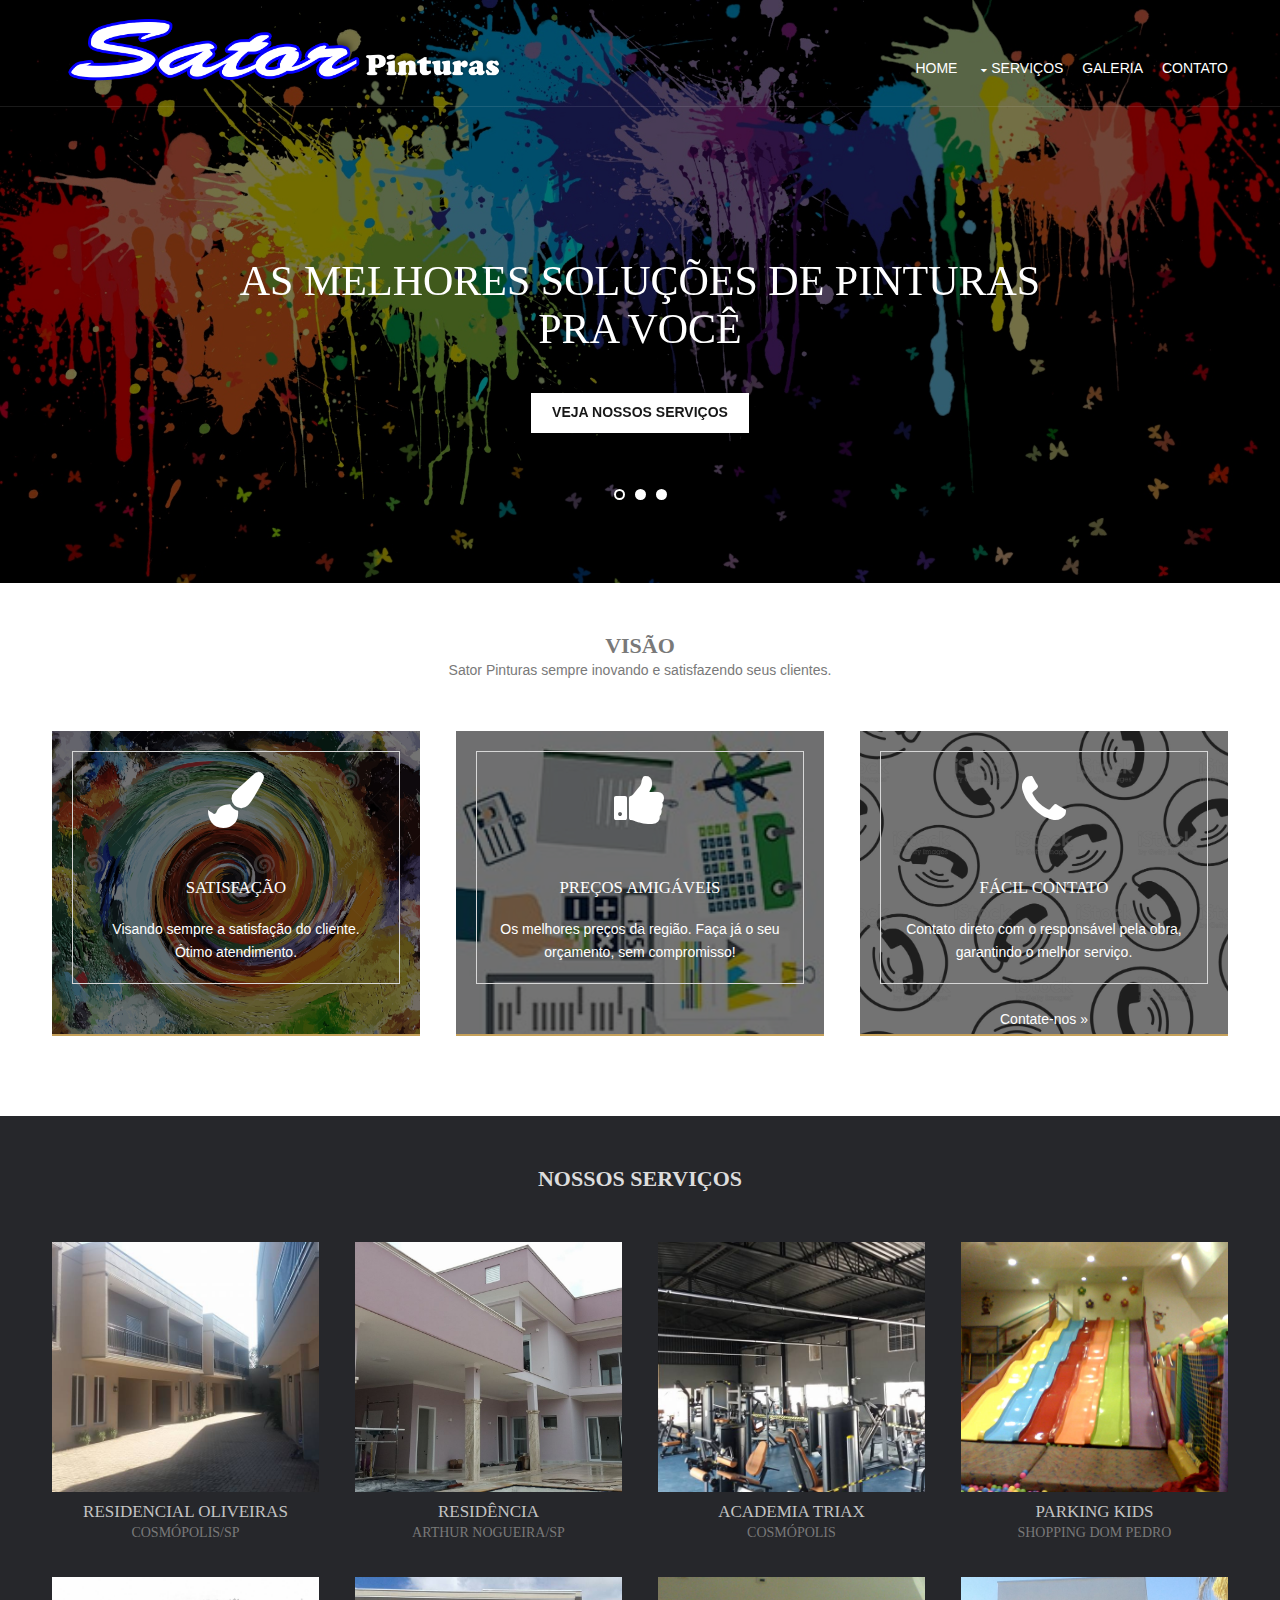
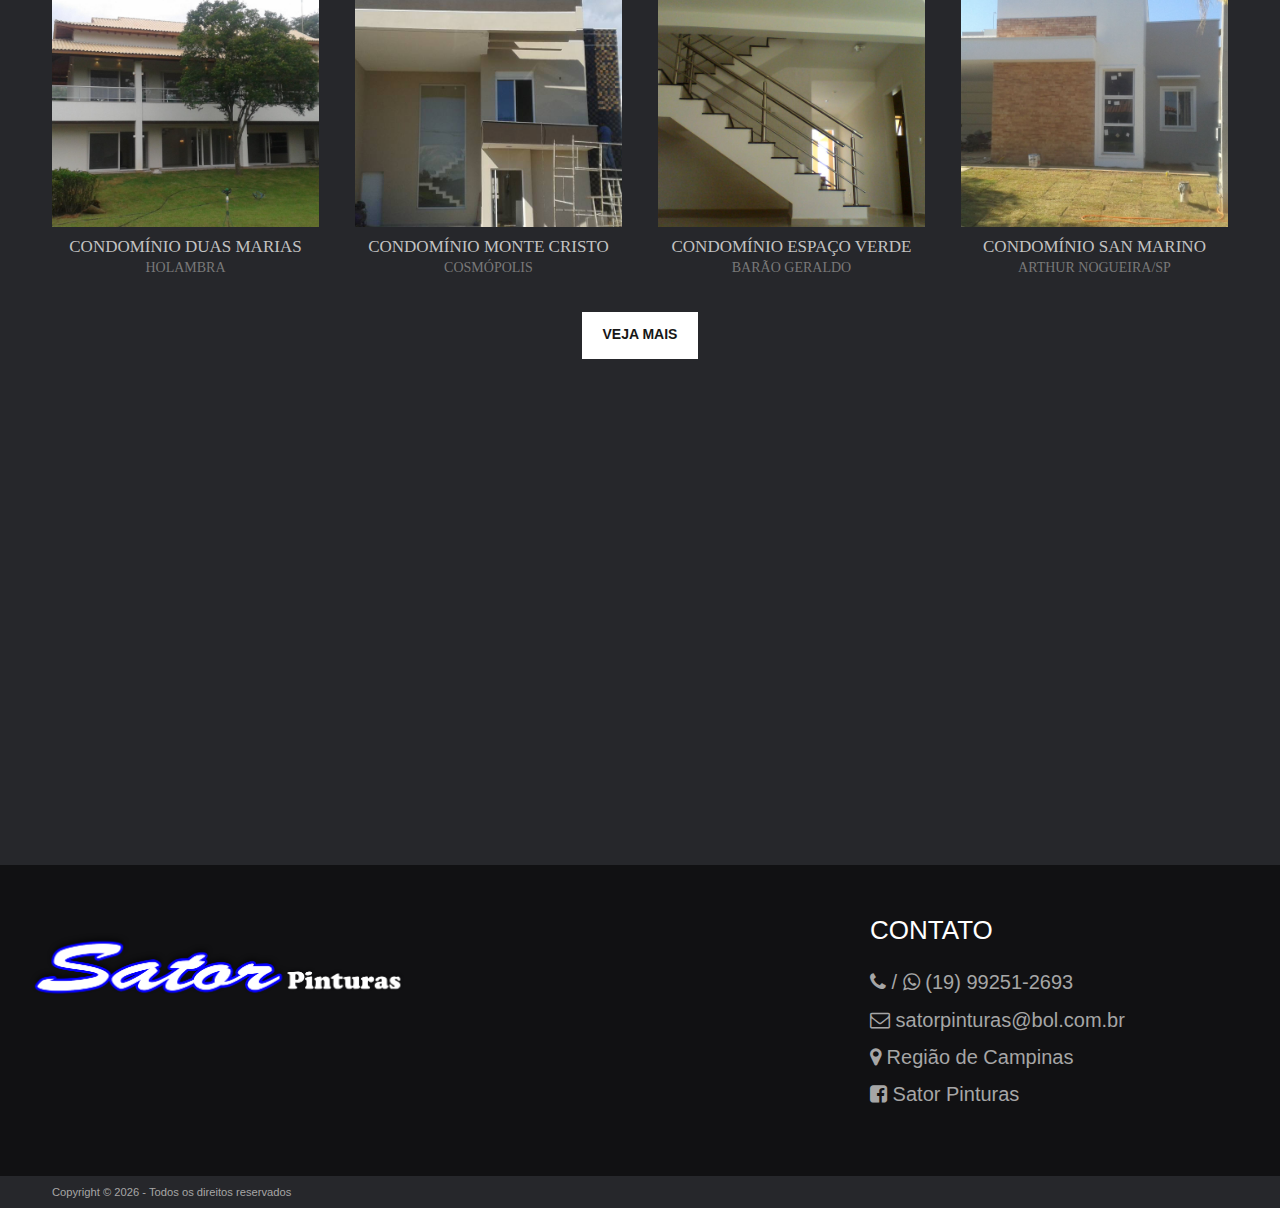
<file: Sator Pinturas/index.html>
<!DOCTYPE html>

<html>
  <head>
    <title>Sator Pinturas</title>
    <meta charset="utf-8">
    <meta name="viewport" content="width=device-width, initial-scale=1.0, maximum-scale=1.0, user-scalable=no">
    <link rel="shortcut icon" href="img/favicon.ico" type="image/x-icon"/>
    <link href="css/lib/layout.css" rel="stylesheet" type="text/css" media="all">
    <link href="css/lib/slick.css" rel="stylesheet" type="text/css"/>
    <link href="css/lib/slick-theme.css" rel="stylesheet" type="text/css"/>
    <link href="css/style.css" rel="stylesheet" type="text/css" media="all">
      <!-- Global site tag (gtag.js) - Google Analytics -->
      <script async src="https://www.googletagmanager.com/gtag/js?id=UA-119481081-1"></script>
      <script>
        window.dataLayer = window.dataLayer || [];
        function gtag(){dataLayer.push(arguments);}
        gtag('js', new Date());

        gtag('config', 'UA-119481081-1');
      </script>
  </head>
<body id="top">
<div class="bgded overlay" style="background-image:url('img/header-logo.jpg');"> 
  <div class="wrapper row1">
    <header id="header" class="hoc clear">
      <div style="width: 40%; float: left; margin: 0px;" id="logo" class="fl_left">
        <h1><a href="index.html"><img src="img/SatorLogoAzul.png"/></a></h1>
      </div>
      <nav id="mainav" class="fl_right">
        <ul class="clear">
          <li><a class="animated" href="index.html">Home</a></li>
          <li><a class="drop animated" href="#">Serviços</a>
            <ul class="animated">
              <li><a class="open-video-1 animated">Pinturas Mecanizadas</a></li>
              <li><a class="open-video-2 animated" >Lixamento isento de pó</a></li>
              <li><a class="animated" >Outros serviços...</a>
                <ul>
                  <li><a href="#">Massa Corrida</a></li>
                  <li><a href="#">Massa Acrílica</a></li>
                  <li><a href="#">Grafiato</a></li>
                  <li><a href="#">Texturas</a></li>
                  <li><a href="#">Vernizes</a></li>
                  <li><a href="#">Pinturas de Ferragens</a></li>
                  <li><a href="#">Laqueamento de Portas</a></li>
                  <li><a href="#">Impermeabilizações</a></li>
                </ul>
              </li>
            </ul>
          </li>
          <li><a class="animated" href="pages/gallery.html">Galeria</a></li>
          <li><a class="contate-nos">Contato</a></li>
        </ul>
      </nav>
    </header>
  </div>
  <!-- MODAL VIDEO-->

  <div id="modalTecnologias" class="modal">
    <div class="modal-content">
      <span id="closeModalTecnologias" class="close animated">&times;</span>
      <div  style="justify-content: center; display: flex;" class="modal-body">
        <iframe frameborder="0" id="videoTecnologias" allow="autoplay; encrypted-media" width="78%;" height="500" allowfullscreen></iframe>
      </div>
    </div>
  </div>

  <!-- fim MODAL-->

  <!-- MODAL GALERIA -->

  <div id="modalGaleria" class="modal">
    <div class="modal-content">
      <span id="closeGaleria" class="close animated">&times;</span>
      <div  style="justify-content: center; display: flex;" class="modal-body">
        <div class="slider-servicos">
          <!-- ITEMS MODAL -->
        </div>
      </div>
    </div>
  </div>

  <!-- fim MODAL-->

  <div id="pageintro" class="hoc clear"> 
    <div class="flexslider basicslider">
      <ul class="slides">
        <li>
          <article>
            <h3 class="heading">As melhores soluções de pinturas pra você</h3>
            <footer><button class="btn btn-veja-mais animated" onclick="scrollToElement('#nossoServicos');">Veja nossos serviços</button></footer>
          </article>
        </li>
        <li>
          <article>
            <h3 class="heading">Pinturas Mecanizadas</h3>
            <footer><a class="open-video-1 btn btn-veja-mais animated" href="#">Veja Mais</a></footer>
          </article>
        </li>
        <li>
          <article>
            <h3 class="heading">Lixamento isento de pó</h3>
            <footer><a class="open-video-2 btn btn-veja-mais animated" href="#">Clique para ver mais</a></footer>
          </article>
        </li>
      </ul>
    </div>
  </div>
</div>
<!-- ################################################################################################ -->
<div class="wrapper row3">
  <main class="hoc container clear"> 
    <div class="btmspace-50 center">
      <h3 class="nospace"><b>Visão</b></h3>
      <p class="nospace">Sator Pinturas sempre inovando e satisfazendo seus clientes.</p>
    </div>
    <ul class="nospace group services z-index-fix">
      <li class="one_third first active">
        <article class="bgded overlay" style="background-image:url('img/template/background-article.jpg');">
          <div class="txtwrap"><i class="block fa fa-4x fa-paint-brush"></i>
            <h6 class="heading">Satisfação</h6>
            <p>Visando sempre a satisfação do cliente. Ótimo atendimento.</p>
          </div>
        </article>
      </li>
      <li class="one_third">
        <article class="bgded overlay" style="background-image:url('img/template/business-img.jpg');">
          <div class="txtwrap"><i class="block fa fa-4x fa-thumbs-up"></i> 
            <h6 class="heading">Preços amigáveis</h6>
            <p>Os melhores preços da região. Faça já o seu orçamento, sem compromisso!</p>
          </div>
          <footer><a href="#" style="display: none;">Saiba mais &raquo;</a></footer>
        </article>
      </li>
      <li class="one_third active">
        <article class="bgded overlay" style="background-image:url('img/template/tel-template.jpg');">
          <div class="txtwrap"><i class="block fa fa-4x fa-phone"></i>
            <h6 class="heading">Fácil contato</h6>
            <p>Contato direto com o responsável pela obra, garantindo o melhor serviço.</p>
          </div>
          <footer><a class="contate-nos">Contate-nos &raquo;</a></footer>
        </article>
      </li>
    </ul>
    <div class="clear"></div>
  </main>
</div>
<!-- ################################################################################################ -->
<div class="wrapper row3" style="text-align: center;">
<div id="nossoServicos" class="bg-dark">
  <section class="hoc container clear"> 
    <div>
      <h3 class="btmspace-50" style="color: #dddddd;"><b>NOSSOS SERVIÇOS</b></h3>
    </div>
    <div id="containerServicos">
      <!-- CARDS -->
    </div>
    <div>
      <a class="btn btn-veja-mais animated" href="pages/gallery.html">Veja mais</a>
    </div>
  </section>
</div>
</div>
<!-- ################################################################################################ -->
<div>
  <iframe width="100%" height="450" frameborder="0" style="border:0"
  src="https://www.google.com/maps/embed/v1/place?key=AIzaSyB6bbw0rw4gNH9jPo1oZj_ncVZXEIJnqf4&q=rua+nove+de+julho+245+cosmopolis+sp
    &q=Space+Needle,Seattle+WA" allowfullscreen>
</iframe>
</div>

<div class="wrapper row4 bgded overlay z-index-fix" style="background-color:#26272b ;">
  <footer id="footer" class="hoc clear"> 
    <div class="one_third first">
      <h3 style="margin-left: -31px;" class="heading"><img src="img/SatorLogoAzul.png"/></h3>
    </div>
    <div id="footerContato" class="one_third animated">
      <h2 id="titleContato">CONTATO</h2>
      <ul class="nospace meta">
        <li class="btmspace-15"><i class="fa fa-phone"></i> / <i class="fa fa-whatsapp"></i> (19) 99251-2693</li>
        <li class="btmspace-15"><i class="fa fa-envelope-o"></i> satorpinturas@bol.com.br</li>
        <li class="btmspace-15"><i class="fa fa-map-marker"></i> Região de Campinas</li>
        <li>
          <a style="color: #A6A6A6;   text-decoration: none;" class="faicon-facebook" target="_blank" href="https://www.facebook.com/satorpinturas/">
            <i style="color: #A6A6A6;" class="fa fa-facebook-square"></i>
            Sator Pinturas
          </a>
        </li>
      </ul>
    </div>
  </footer>
</div>
<!-- ################################################################################################ -->
<div class="wrapper row5">
  <div id="copyright" class="hoc clear"> 
    <p class="fl_left">Copyright &copy; <span id="labelAno"></span> - Todos os direitos reservados</p>
    <p class="fl_right">Design by <a target="_blank" href="http://www.os-templates.com/" title="Free Website Templates">OS Templates</a></p>
  </div>
</div>

<a id="backtotop" class="animated" href="#top"><i class="fa fa-chevron-up"></i></a>
<!-- JAVASCRIPTS -->
<script type="text/javascript" src="js/lib/jquery.min.js"></script>
<script type="text/javascript" src="js/lib/jquery.backtotop.js"></script>
<script type="text/javascript" src="js/lib/jquery.mobilemenu.js"></script>
<script type="text/javascript" src="js/lib/jquery.flexslider-min.js"></script>
<script type="text/javascript" src="js/lib/slick.js"></script>
<script type="text/javascript" src="js/main.js"></script>
<script type="text/javascript" src="js/bd.js"></script>
<script>

  $(document).ready(function(){
    initSlick();
    
    $("#containerServicos").empty();
    for (var i = 0; i < 8; i++) {
      var galeria = data.galerias[i];
      
      var firstOnLine = (i % 4 == 0) ? "first " : "";
      var labelPlural = (galeria.fotos == 1) ? "FOTO" : "FOTOS";

      var item = "<div data-id='" + i + "' class='" + firstOnLine + "card-servicos one_quarter'>"
               + "  <div class='card-img'>"
               + "    <div class='card-img-wrapper'>"
               + "      <img src='content/" + galeria.pasta + "/1.jpg' alt='' />"
               + "    </div>"
               + "    <div class='card-img-overlay'>" + galeria.fotos + " " + labelPlural + "</div>"
               + "  </div>"
               + "  <h2>" + galeria.titulo + "</h2>"
               + "  <h3>" + galeria.local + "</h3>"
               + "</div>";
      
      $("#containerServicos").append(item);
    }
    
    $("#labelAno").append((new Date()).getFullYear());

    $(".contate-nos").click(function(){
      scrollToElement('#footer');
      $("#footerContato").css("background", "#292929");

      setTimeout(function () {
        $("#footerContato").css("background", "");
      }, 700);

    });

    $("#closeGaleria").click(function () {
      $("#modalGaleria").fadeOut();
    });

    $(".open-video-1").click(function () {
      $("#videoTecnologias").attr("src","https://www.youtube.com/embed/2Rb-NAZ7VAY?autoplay=1&rel=0");
      $("#modalTecnologias").fadeIn();
    })

    $(".open-video-2").click(function () {
      $("#videoTecnologias").attr("src","https://www.youtube.com/embed/StijcntAsLQ?autoplay=1&rel=0");
      $("#modalTecnologias").fadeIn();
    })
    
    $("#closeModalTecnologias").click(function () {
      $("#videoTecnologias").attr("src","");
      $("#modalTecnologias").fadeOut();
    });

    $(".modal, .modal-content").click(function (e) {
      if (e.target === this) {
        $("#videoTecnologias").attr("src","");
        $(this).hide();
      }
    });

    $(".card-servicos").click(function() {
      var id = $(this).data("id");

      $('.slider-servicos').slick('unslick');
      $(".slider-servicos").empty();

      var galeria = data.galerias[id];
      for (var i = 0; i < galeria.fotos; i++) {
        var indexPicture = i + 1;

        var item = "<div class='item'>"
                 + "  <div class='slider-img-wrapper'>"
                 + "    <img src='content/" + galeria.pasta + "/" + indexPicture + ".jpg'>"
                 + "  </div>"
                 + "  <h2>" + galeria.titulo + "</h2>"
                 + "  <h3>" + galeria.local + "</h3>"
                 + "</div>";

        $(".slider-servicos").append(item);

        $("#modalGaleria").fadeIn();
      }

      initSlick();

    });

  });

</script>
</body>
</html>
</file>
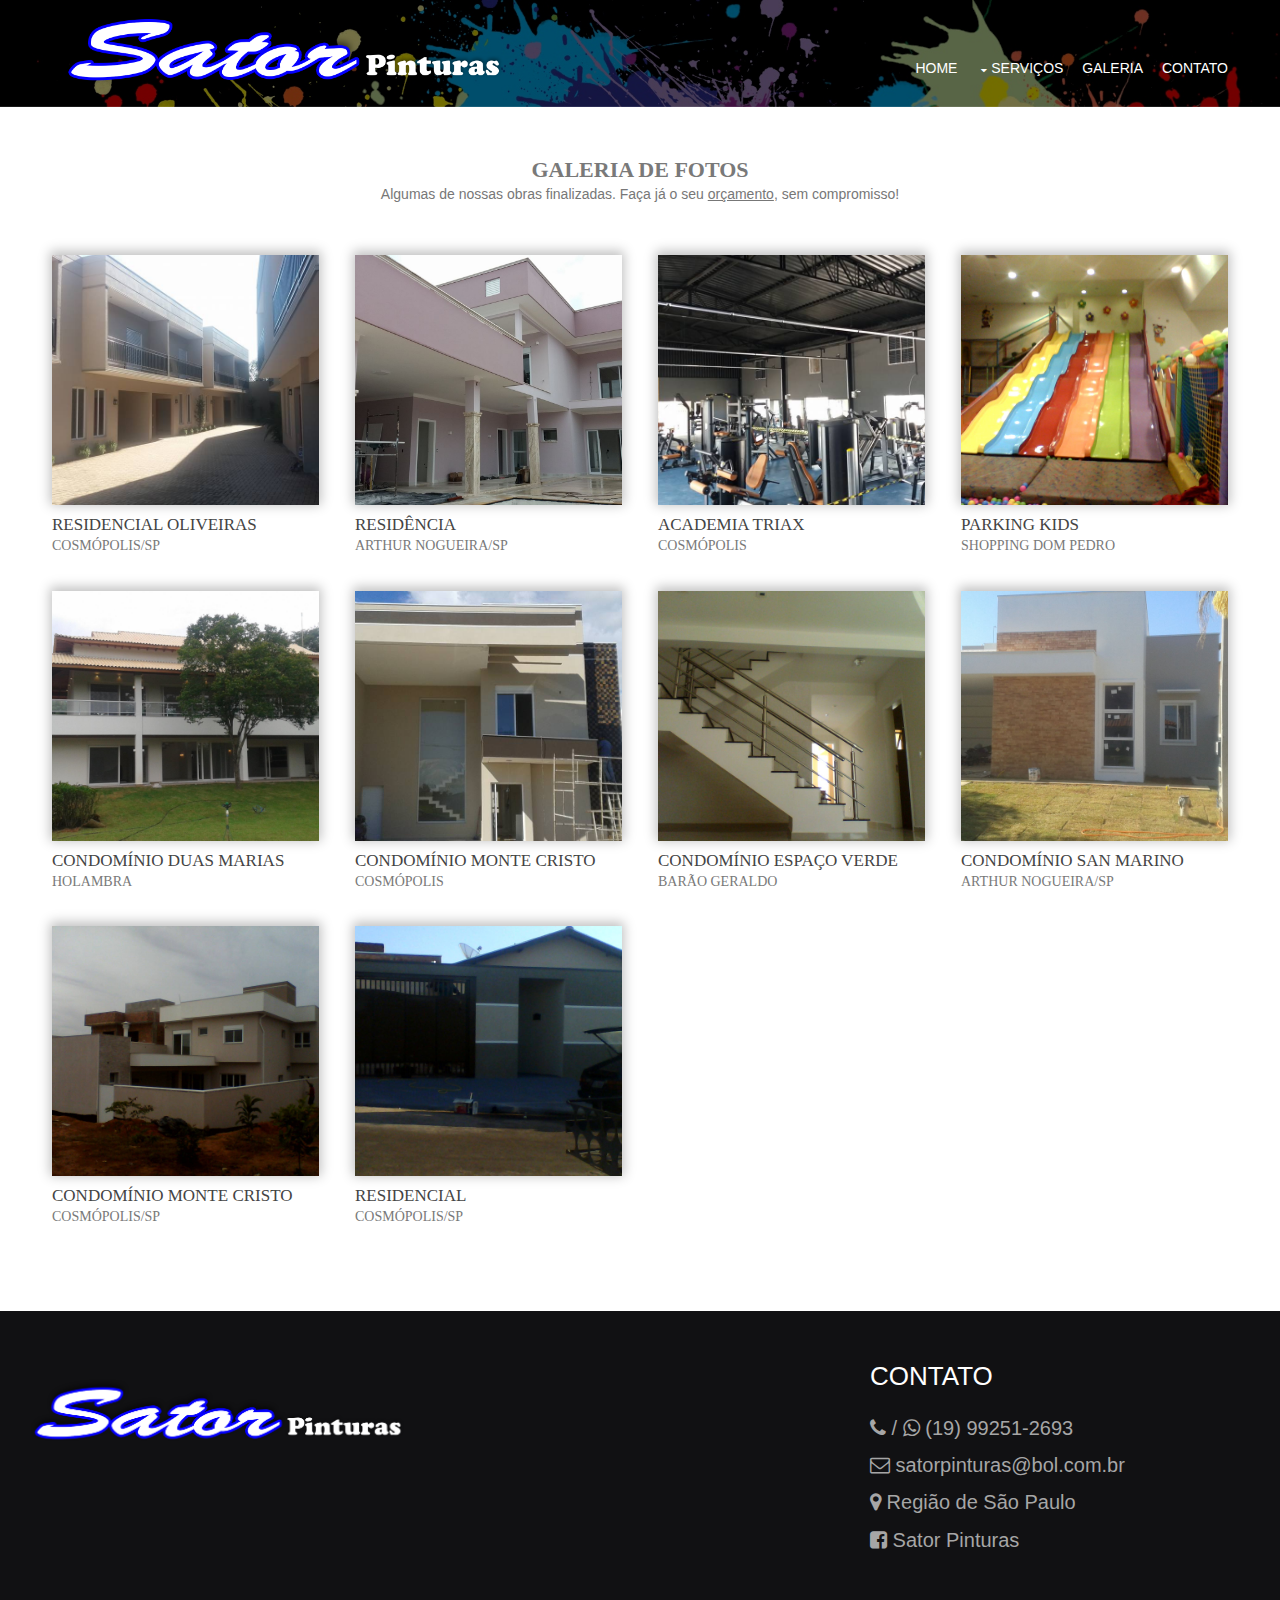
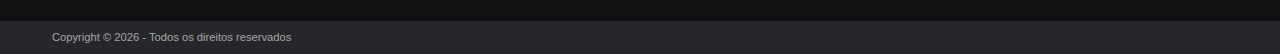
<file: Sator Pinturas/pages/gallery.html>
<!DOCTYPE html>

<html>
  <head>
    <title>Sator Pinturas - Galeria</title>
    <meta charset="utf-8">
    <meta name="viewport" content="width=device-width, initial-scale=1.0, maximum-scale=1.0, user-scalable=no">
    <link rel="shortcut icon" href="../img/favicon.ico" type="image/x-icon"/>
    <link href="../css/lib/layout.css" rel="stylesheet" type="text/css" media="all">
    <link href="../css/lib/slick.css" rel="stylesheet" type="text/css"/>
    <link href="../css/lib/slick-theme.css" rel="stylesheet" type="text/css"/>
    <link href="../css/style.css" rel="stylesheet" type="text/css" media="all">
  </head>
<body id="top">
  <div class="bgded overlay" style="background-image:url('../img/header-logo.jpg');"> 
    <div class="wrapper row1">
      <header id="header" class="hoc clear">
        <div style="width: 40%; float: left; margin: 0px;" id="logo" class="fl_left">
          <h1><a href="../index.html"><img src="../img/SatorLogoAzul.png"/></a></h1>
        </div>
        <nav id="mainav" class="fl_right">
          <ul class="clear">
            <li><a class="animated" href="../index.html">Home</a></li>
            <li><a class="drop animated" href="#">Serviços</a>
              <ul class="animated">
                <li><a class="animated" id="btnModalVideo1">Pinturas Mecanizadas</a></li>
                <li><a class="animated" id="btnModalVideo2">Lixamento isento de pó</a></li>
              </ul>
            </li>
            <li><a class="animated" href="gallery.html">Galeria</a></li>
            <li><a class="contate-nos">Contato</a></li>
          </ul>
        </nav>
      </header>
    </div>
  </div>
  
  <!-- MODAL VIDEO-->

  <div id="modalTecnologias" class="modal">
    <div class="modal-content">
      <span id="closeModalTecnologias" class="close animated">&times;</span>
      <div  style="justify-content: center; display: flex;" class="modal-body">
        <iframe frameborder="0" id="videoTecnologias" allow="autoplay; encrypted-media" width="78%;" height="500" allowfullscreen></iframe>
      </div>
    </div>
  </div>

  <!-- fim MODAL-->

  <!-- MODAL GALERIA -->

  <div id="modalGaleria" class="modal">
    <div class="modal-content">
      <span id="closeGaleria" class="close animated">&times;</span>
      <div  style="justify-content: center; display: flex;" class="modal-body">
        <div class="slider-servicos">
          <!-- ITEMS MODAL -->
        </div>
      </div>
    </div>
  </div>

  <!-- fim MODAL-->

  <div class="wrapper row3">
    <main class="hoc container clear"> 
      <div class="content"> 
        <div id="gallery">
          <figure>
            <div class="btmspace-50 center">
              <h1 id="titleGaleria" class="nospace"><b>Galeria de fotos</b></h3>
              <p id="subtitleGaleria" class="nospace">
                Algumas de nossas obras finalizadas.
                Faça já o seu <a class="contate-nos" id="spanOrcamento">orçamento</a>, sem compromisso!
              </p>
            </div>

            <div id="containerGaleria">
              <!-- ALBUM CARDS -->
            </div>

          </figure>
        </div>
      </div>
      <div class="clear"></div>
    </main>
  </div>
  <!-- ################################################################################################ -->

  <div class="wrapper row4 bgded overlay z-index-fix" style="background-color:#26272b ;">
    <footer id="footer" class="hoc clear"> 
      <div class="one_third first">
        <h3 style="margin-left: -31px;" class="heading"><img src="../img/SatorLogoAzul.png"/></h3>
        <ul class="faico clear">
          
        </ul>
      </div>
      <div id="footerContato" class="one_third animated">
        <h2 id="titleContato">CONTATO</h2>
        <ul class="nospace meta">
          <li class="btmspace-15"><i class="fa fa-phone"></i> / <i class="fa fa-whatsapp"></i> (19) 99251-2693</li>
          <li class="btmspace-15"><i class="fa fa-envelope-o"></i> satorpinturas@bol.com.br</li>
          <li class="btmspace-15"><i class="fa fa-map-marker"></i> Região de São Paulo</li>
          <li>
            <a style="color: #A6A6A6;   text-decoration: none;" class="faicon-facebook" target="_blank" href="https://www.facebook.com/satorpinturas/">
              <i style="color: #A6A6A6;" class="fa fa-facebook-square"></i>
              Sator Pinturas
            </a>
          </li>
        </ul>
      </div>
    </footer>
  </div>
  <!-- ################################################################################################ -->
  <div class="wrapper row5">
    <div id="copyright" class="hoc clear"> 
      <p class="fl_left">Copyright &copy; <span id="labelAno"></span> - Todos os direitos reservados</p>
      <p class="fl_right copyright noselect">Template by <a target="_blank" href="http://www.os-templates.com/" title="Free Website Templates">OS Templates</a></p>
    </div>
  </div>

  <a id="backtotop" class="animated" href="#top"><i class="fa fa-chevron-up"></i></a>
  <!-- JAVASCRIPTS -->
  <script type="text/javascript" src="../js/lib/jquery.min.js"></script>
  <script type="text/javascript" src="../js/lib/jquery.backtotop.js"></script>
  <script type="text/javascript" src="../js/lib/jquery.mobilemenu.js"></script>
  <script type="text/javascript" src="../js/lib/slick.js"></script>
  <script type="text/javascript" src="../js/main.js"></script>
  <script type="text/javascript" src="../js/bd.js"></script>
  <script>

    $(document).ready(function(){
      initSlick();

      $("#containerGaleria").empty();
      for (var i = 0; i < data.galerias.length; i++) {
        var galeria = data.galerias[i];
        
        var firstOnLine = (i % 4 == 0) ? "first " : "";
        var labelPlural = (galeria.fotos == 1) ? "FOTO" : "FOTOS";

        var item = "<div data-id='" + i + "' class='" + firstOnLine + "card-servicos light-mode one_quarter'>"
                + "  <div class='card-img'>"
                + "    <div class='card-img-wrapper'>"
                + "      <img src='../content/" + galeria.pasta + "/1.jpg' alt='' />"
                + "    </div>"
                + "    <div class='card-img-overlay'>" + galeria.fotos + " " + labelPlural + "</div>"
                + "  </div>"
                + "  <h2>" + galeria.titulo + "</h2>"
                + "  <h3>" + galeria.local + "</h3>"
                + "</div>";
        
        $("#containerGaleria").append(item);
      }
      
      $("#labelAno").append((new Date()).getFullYear());

      $(".contate-nos").click(function(){
        scrollToElement('#footer');
        $("#footerContato").css("background", "#292929");

        setTimeout(function () {
          $("#footerContato").css("background", "");
        }, 700);

      });
      
      $("#closeGaleria").click(function () {
        $("#modalGaleria").fadeOut();
      });

      $("#btnModalVideo1").click(function () {
        $("#videoTecnologias").attr("src","https://www.youtube.com/embed/2Rb-NAZ7VAY?autoplay=1&rel=0");
        $("#modalTecnologias").fadeIn();
      })

      $("#btnModalVideo2").click(function () {
        $("#videoTecnologias").attr("src","https://www.youtube.com/embed/StijcntAsLQ?autoplay=1&rel=0");
        $("#modalTecnologias").fadeIn();
      })

      $("#closeModalTecnologias").click(function () {
        $("#videoTecnologias").attr("src","");
        $("#modalTecnologias").fadeOut();
      });

      $(".modal").click(function (e) {
        if (e.target === this) {
          $("#videoTecnologias").attr("src","");
          $(this).fadeOut();
        }
      });

      $(".card-servicos").click(function() {
        var id = $(this).data("id");

        $('.slider-servicos').slick('unslick');
        $(".slider-servicos").empty();

        var galeria = data.galerias[id];
        for (var i = 0; i < galeria.fotos; i++) {
          var indexPicture = i + 1;

          var item = "<div class='item'>"
                  + "  <div class='slider-img-wrapper'>"
                  + "    <img src='../content/" + galeria.pasta + "/" + indexPicture + ".jpg'>"
                  + "  </div>"
                  + "  <h2>" + galeria.titulo + "</h2>"
                  + "  <h3>" + galeria.local + "</h3>"
                  + "</div>";

          $(".slider-servicos").append(item);

          $("#modalGaleria").fadeIn();
        }

        initSlick();

      });

    });
  </script>

</body>
</html>
</file>
<file: Sator Pinturas/css/lib/layout.css>
@charset "utf-8";
/*
Template Name: Geodarn
Author: <a href="http://www.os-templates.com/">OS Templates</a>
Author URI: http://www.os-templates.com/
Licence: Free to use under our free template licence terms
Licence URI: http://www.os-templates.com/template-terms
File: Layout CSS
*/

@import url("fontawesome-4.6.3.min.css");
@import url("custom.flexslider.css");
@import url("framework.css");

/* Rows
--------------------------------------------------------------------------------------------------------------- */
.row0, .row0 a{}
.row1{border-bottom:1px solid;}
.row2, .row2 a{}
.row3, .row3 a{}
.row4, .row4 a{}
.row5, .row5 a{}


/* Header
--------------------------------------------------------------------------------------------------------------- */
#header{}

#header #logo{margin:30px 0 0 0;}
#header #logo h1{margin:0; padding:0; font-size:22px; text-transform:uppercase;}


/* Page Intro
--------------------------------------------------------------------------------------------------------------- */
#pageintro{padding:150px 0;}

#pageintro li article{display:block; max-width:75%; margin:0 auto; text-align:center;}
#pageintro li article *{margin:0;}

#pageintro li p:first-of-type{margin-bottom:10px; font-style:italic;}
#pageintro li .heading{margin-bottom:30px; font-size:3rem; word-wrap:break-word;}
#pageintro li p:nth-of-type(2){line-height:1.5rem;}
#pageintro li footer{margin-top:40px;}


/* Content Area
--------------------------------------------------------------------------------------------------------------- */
.container{padding:50px 0;}

/* Content */
.container .content{}

.services{}
.services li:nth-child(-n+3){margin-bottom:30px;}/* Adds bottom margin to the first three elements only */
.services article{position:relative; padding:20px 20px 50px; border-bottom:2px solid; text-align:center;}
.services article .txtwrap{padding:20px; border:1px solid;}
.services article .txtwrap *{margin:0;}
.services article .txtwrap i{margin-bottom:50px;}
.services article .txtwrap .heading{margin-bottom:20px; font-size:1.2rem;}
.services article footer{display:block; position:absolute; bottom:0; left:0; width:100%; line-height:1;}
.services article footer a{display:block; width:100%; padding:8px 0; opacity:0;}
.services article:hover footer a, .services .active article footer a{opacity:1;}

/* Comments */
#comments ul{margin:0 0 40px 0; padding:0; list-style:none;}
#comments li{margin:0 0 10px 0; padding:15px;}
#comments .avatar{float:right; margin:0 0 10px 10px; padding:3px; border:1px solid;}
#comments address{font-weight:bold;}
#comments time{font-size:smaller;}
#comments .comcont{display:block; margin:0; padding:0;}
#comments .comcont p{margin:10px 5px 10px 0; padding:0;}

#comments form{display:block; width:100%;}
#comments input, #comments textarea{width:100%; padding:10px; border:1px solid;}
#comments textarea{overflow:auto;}
#comments div{margin-bottom:15px;}
#comments input[type="submit"], #comments input[type="reset"]{display:inline-block; width:auto; min-width:150px; margin:0; padding:8px 5px; cursor:pointer;}

/* Sidebar */
.container .sidebar{}

.sidebar .sdb_holder{margin-bottom:50px;}
.sidebar .sdb_holder:last-child{margin-bottom:0;}


/* Footer
--------------------------------------------------------------------------------------------------------------- */
#footer{padding:50px 0;}

#footer form{display:block; position:relative; width:100%;}
#footer form legend{display:block; margin-bottom:5px;}
#footer form div{position:relative;}
#footer input, #footer button{display:block; height:36px; border:none;}
#footer input{width:100%; min-width:180px; padding:5px 40px 5px 15px;}
#footer button{position:absolute; top:1px; right:1px; width:32px; height:34px; font-size:16px; cursor:pointer;}
#footer button em{display:none;}


/* Copyright
--------------------------------------------------------------------------------------------------------------- */
#copyright{padding:5px 0; font-size:.8rem;}
#copyright *{margin:0; padding:0;}


/* Transition Fade
--------------------------------------------------------------------------------------------------------------- */
/* *, *::before, *::after{transition:all .3s ease-in-out;} */
#mainav form *{transition:none !important;}


/* ------------------------------------------------------------------------------------------------------------ */
/* ------------------------------------------------------------------------------------------------------------ */
/* ------------------------------------------------------------------------------------------------------------ */
/* ------------------------------------------------------------------------------------------------------------ */
/* ------------------------------------------------------------------------------------------------------------ */


/* Navigation
--------------------------------------------------------------------------------------------------------------- */
nav ul, nav ol{margin:0; padding:0; list-style:none;}

#mainav, #breadcrumb, .sidebar nav{line-height:normal;}
#mainav .drop::after, #mainav li li .drop::after, #breadcrumb li a::after, .sidebar nav a::after{position:absolute; font-family:"FontAwesome"; font-size:10px; line-height:10px;}

/* Top Navigation */
#mainav{}
#mainav ul.clear{margin-top:3px;}
#mainav ul{text-transform:uppercase;}
#mainav ul ul{z-index:9999; position:absolute; width:180px; text-transform:none;}
#mainav ul ul ul{left:180px; top:0;}
#mainav li{display:inline-block; position:relative; margin:0 15px 0 0; padding:0;}
#mainav li:last-child{margin-right:0;}
#mainav li li{width:100%; margin:0;}
#mainav li a{display:block; padding:30px 0;}
#mainav li li a{border:solid; border-width:0 0 1px 0;}
#mainav .drop{padding-left:15px;}
#mainav li li a, #mainav li li .drop{display:block; margin:0; padding:10px 15px;}
#mainav .drop::after, #mainav li li .drop::after{content:"\f0d7";}
#mainav .drop::after{top:35px; left:5px;}
#mainav li li .drop::after{top:15px; left:5px;}
#mainav ul ul{visibility:hidden; opacity:0;}
#mainav ul li:hover > ul{visibility:visible; opacity:1;}

#mainav form{display:none; margin:0; padding:0;}
#mainav form select, #mainav form select option{display:block; cursor:pointer; outline:none;}
#mainav form select{width:100%; padding:5px; border:1px solid;}
#mainav form select option{margin:5px; padding:0; border:none;}

/* Breadcrumb */
#breadcrumb{padding:120px 0 15px;}
#breadcrumb ul{margin:0; padding:0; list-style:none; text-transform:uppercase;}
#breadcrumb li{display:inline-block; margin:0 6px 0 0; padding:0;}
#breadcrumb li a{display:block; position:relative; margin:0; padding:0 12px 0 0; font-size:12px;}
#breadcrumb li a::after{top:3px; right:0; content:"\f101";}
#breadcrumb li:last-child a{margin:0; padding:0;}
#breadcrumb li:last-child a::after{display:none;}

/* Sidebar Navigation */
.sidebar nav{display:block; width:100%;}
.sidebar nav li{margin:0 0 3px 0; padding:0;}
.sidebar nav a{display:block; position:relative; margin:0; padding:5px 10px 5px 15px; text-decoration:none; border:solid; border-width:0 0 1px 0;}
.sidebar nav a::after{top:9px; left:5px; content:"\f101";}
.sidebar nav ul ul a{padding-left:35px;}
.sidebar nav ul ul a::after{left:25px;}
.sidebar nav ul ul ul a{padding-left:55px;}
.sidebar nav ul ul ul a::after{left:45px;}

/* Pagination */
.pagination{display:block; width:100%; text-align:center; clear:both;}
.pagination li{display:inline-block; margin:0 2px 0 0;}
.pagination li:last-child{margin-right:0;}
.pagination a, .pagination strong{display:block; padding:8px 11px; border:1px solid; background-clip:padding-box; font-weight:normal;}

/* Back to Top */
#backtotop{z-index:999; display:inline-block; position:fixed; visibility:hidden; bottom:20px; right:20px; width:36px; height:36px; line-height:36px; font-size:16px; text-align:center; opacity:.2;}
#backtotop i{display:block; width:100%; height:100%; line-height:inherit;}
#backtotop.visible{visibility:visible; opacity:.5;}
#backtotop:hover{opacity:1;}


/* Tables
--------------------------------------------------------------------------------------------------------------- */
table, th, td{border:1px solid; border-collapse:collapse; vertical-align:top;}
table, th{table-layout:auto;}
table{width:100%; margin-bottom:15px;}
th, td{padding:5px 8px;}
td{border-width:0 1px;}


/* Gallery
--------------------------------------------------------------------------------------------------------------- */
#gallery{display:block; width:100%; margin-bottom:50px;}
#gallery figure figcaption{display:block; width:100%; clear:both;}
#gallery li{margin-bottom:30px;}


/* Font Awesome Social Icons
--------------------------------------------------------------------------------------------------------------- */
.faico{margin:0; padding:0; list-style:none;}
.faico li{display:inline-block; float:left; margin:0 10px 0 0; padding:0; line-height:normal;}
.faico li:last-child{margin-right:0;}
.faico a{display:block; font-size:14px; text-align:center;}

.faico a{color:inherit; background-color:transparent;}
.faicon-dribble:hover{color:#EA4C89;}
.faicon-facebook:hover{color:#3B5998;}
.faicon-google-plus:hover{color:#DB4A39;}
.faicon-linkedin:hover{color:#0E76A8;}
.faicon-pinterest:hover{color:#C8232C;}
.faicon-rss:hover{color:#EE802F;}
.faicon-twitter:hover{color:#00ACEE;}


/* ------------------------------------------------------------------------------------------------------------ */
/* ------------------------------------------------------------------------------------------------------------ */
/* ------------------------------------------------------------------------------------------------------------ */
/* ------------------------------------------------------------------------------------------------------------ */
/* ------------------------------------------------------------------------------------------------------------ */


/* Colours
--------------------------------------------------------------------------------------------------------------- */
body{color:#A6A6A6; background-color:#26272B;}
a:active{background:transparent;}/* IE10 + 11 Bugfix - prevents grey background */
a,button{cursor: pointer}
hr, .borderedbox{border-color:#D7D7D7;}
label span{color:#FF0000; background-color:inherit;}
input:focus, textarea:focus, *:required:focus{border-color:#C5A059;}
.overlay{color:#FFFFFF; background-color:inherit;}
.overlay::after{color:inherit; background-color:rgba(0,0,0,.55);}
.overlay:

.btn, .btn.inverse:hover{color:#FFFFFF; background-color:#1da331; border-color:#1da331;}
.btn:hover, .btn.inverse{color:#FFFFFF; background-color:transparent; border-color:#FFFFFF; color:#FFFFFF;}


/* Rows */
.row0, .row0 a{}
.row1{border-color:rgba(255,255,255,.1);}
.row2{color:#A6A6A6;}
.row3{color:#797979; background-color:#FFFFFF;}
.row4.overlay{color:#A6A6A6; background-color:#151517;}
.row5, .row5 a{color:#A6A6A6; background-color:#26272B;}


/* Header */
#header #logo a{color:inherit;}


/* Content Area */
.services article{color:inherit; border-color:#C5A059;}
.services article .txtwrap{border-color:transparent;}
.services article .txtwrap, .services .active article .txtwrap{color:#FFFFFF; border-color:#D7D7D7;}
.services article footer a{color:#FFFFFF;}

#shout .heading{color:#FFFFFF; background:inherit;}


/* Footer */
#footer .heading{color:#FFFFFF;}
#footer input, #footer button{color:#FFFFFF; background-color:#000000;}
#footer button{color:#C5A059;}


/* Navigation */
#mainav li a{color:inherit;}
#mainav .active a, #mainav a:hover, #mainav li:hover > a{color:#bdbdbd; background-color:inherit;}
#mainav li li a, #mainav .active li a{color: #FFFFFF;background-color: rgba(0,0,0,.6);border-color: rgba(0, 0, 0, .3);}
#mainav li li:hover > a, #mainav .active .active > a{color: #3e3e3e;background-color: #f1f1f1;}
#mainav form select{color:#FFFFFF; background-color:#26272B; border-color:rgba(255,255,255,.2);}

#breadcrumb a{color:inherit; background-color:inherit;}
#breadcrumb li:last-child a{}

.container .sidebar nav a{color:inherit; border-color:#D7D7D7;}
.container .sidebar nav a:hover{color:#C5A059;}

.pagination a, .pagination strong{border-color:#D7D7D7;}
.pagination .current *{color:#FFFFFF; background-color:#C5A059;}

#backtotop{color:#FFFFFF; background-color:#545454;}


/* Tables + Comments */
table, th, td, #comments .avatar, #comments input, #comments textarea{border-color:#D7D7D7;}
#comments input:focus, #comments textarea:focus, #comments *:required:focus{border-color:#C5A059;}
th{color:#FFFFFF; background-color:#373737;}
tr, #comments li, #comments input[type="submit"], #comments input[type="reset"]{color:inherit; background-color:#FBFBFB;}
tr:nth-child(even), #comments li:nth-child(even){color:inherit; background-color:#F7F7F7;}
table a, #comments a{background-color:inherit;}

/* The Modal (background) */
.modal {
    display: none;
    position: fixed;
    z-index: 1;
    padding-top: 10vh;
    left: 0;
    top: 0;
    width: 100%;
    height: 100%;
    overflow: hidden;
    background-color: rgb(0,0,0);
    background-color: rgba(0,0,0,0.7);
}

/* Modal Content */
.modal-content {
    position: relative;
    margin: auto;
    padding: 0;
    width: 1050px;
    /* top: 50%; */
    /* left: 50%; */
    /* transform: translate(-50%, -55%); */
    -webkit-animation-name: animatetop;
    -webkit-animation-duration: 0.4s;
    animation-name: animatetop animation-duration: 0.4s;
}

/* Add Animation */
@-webkit-keyframes animatetop {
    from {top:-300px; opacity:0} 
    to {top:0; opacity:1}
}

@keyframes animatetop {
    from {top:-300px; opacity:0}
    to {top:0; opacity:1}
}

/* The Close Button */
.close {
    color: white;
    float: right;
    font-size: 45px;
    font-weight: bold;
}

.close:hover,
.close:focus {
    color: #989a9c;
    text-decoration: none;
    cursor: pointer;
}

.modal-header {
    padding: 2px 16px;
    background-color: #5cb85c;
    color: white;
}

.modal-body {padding: 2px 16px;}

.modal-footer {
    padding: 2px 16px;
    background-color: #5cb85c;
    color: white;
}

body.modal-open {
    overflow: hidden;
}
/* ------------------------------------------------------------------------------------------------------------ */
/* ------------------------------------------------------------------------------------------------------------ */
/* ------------------------------------------------------------------------------------------------------------ */
/* ------------------------------------------------------------------------------------------------------------ */
/* ------------------------------------------------------------------------------------------------------------ */


/* Media Queries
--------------------------------------------------------------------------------------------------------------- */
@-ms-viewport{width:device-width;}


/* Max Wrapper Width - Laptop, Desktop etc.
--------------------------------------------------------------------------------------------------------------- */
@media screen and (min-width:978px){
	.hoc{max-width:1176px;}
}


/* Mobile Devices
--------------------------------------------------------------------------------------------------------------- */
@media screen and (max-width:900px){
	.hoc{max-width:90%;}

	#header{padding:30px 0 15px;}
	#header #logo{margin:0;}

	#mainav{}
	#mainav ul{display:none;}
	#mainav form{display:block;}

	#breadcrumb{}

	.container{}
	#comments input[type="reset"]{margin-top:10px;}
	.pagination li{display:inline-block; margin:0 5px 5px 0;}

	#footer{}

	#copyright{}
	#copyright p:first-of-type{margin-bottom:10px;}
}


@media screen and (max-width:750px){
	.imgl, .imgr{display:inline-block; float:none; margin:0 0 10px 0;}
	.fl_left, .fl_right{display:block; float:none;}
	.one_half, .one_third, .two_third, .one_quarter, .two_quarter, .three_quarter{display:block; float:none; width:auto; margin:0 0 30px 0; padding:0;}

	#topbar, #header{text-align:center;}

	#header #logo{margin-bottom:15px;}

	#shout footer{margin-bottom:0;}

	#footer{padding-bottom:50px;}
}


/* Other
--------------------------------------------------------------------------------------------------------------- */
@media screen and (max-width:650px){
	.scrollable{display:block; width:100%; margin:0 0 30px 0; padding:0 0 15px 0; overflow:auto; overflow-x:scroll;}
	.scrollable table{margin:0; padding:0; white-space:nowrap;}

	.inline li{display:block; margin-bottom:10px;}
	.pushright li{margin-right:0;}

	.font-x2{font-size:1.4rem;}
	.font-x3{font-size:1.6rem;}

	#pageintro li article{max-width:none; width:100%;}
	#pageintro li .heading{font-size:1.6rem;}
}
</file>
<file: Sator Pinturas/css/style.css>
/* HEADER */

.z-index-fix {
	position: relative;
	z-index: 0;
}

.btn-veja-mais {
	background-color: #ffffff;
    color: #171717;
    font-weight: bold;
}

#mainav {
	margin-top: 27px;
	position: relative;
	z-index: 0;
}

/* SLIDER SERVIÇOS*/

.slider-servicos {
	height: 600px;
	width: 900px;
   	margin-bottom: 0;
}

.slider-servicos .item {
	outline: none;
}

.item h2 {
	text-align: center;
	font-size: 17px;
	color: #ffffff;
    margin: 3px 0;
}

.item h3 {
	text-align: center;
	font-size: 14px;
	color: #cccccc;
}

.slider-img-wrapper {
	height: 550px;
	overflow: hidden;
}

.slider-img-wrapper img {
	width: 100%;    
	position: relative;
    top: 50%;
    left: 50%;
    transform: translate(-50%,-50%);
}

.slick-dots li button:before {
	font-size: 20px;
    color: #cccccc;
}

.slick-dots li.slick-active button:before {
    color: #ffffff;
}

.slick-prev:before, .slick-next:before {
	font-size: 40px;
	line-height: 1;
	color: white;
	opacity: 0.75;
	-webkit-font-smoothing: antialiased;
	-moz-osx-font-smoothing: grayscale;
}   

/* CARD SERVIÇOS */

.card-servicos {
    margin-bottom: 3.06748466257669%;
}

.card-servicos h2 {
    font-size: 17px;
    margin: 10px 0 0 0;
    color: #c3c3c3;
} 

.card-servicos h3 {
    font-size: 14px;
    margin: 3px 0 0 0;
} 

.card-img {
	position: relative;
	cursor: pointer;
}

.card-img-overlay {
    height: 250px;
    line-height: 250px;
    position: absolute;
    background: #000000;
    top: 0;
    left: 0;
    width: 100%;
    opacity: 0;
    text-align: center;
    font-size: 25px;
    color: #ffffff;
	transition: all 0.3s;
}

.card-img-wrapper {
	height: 250px;
	overflow: hidden;
}

.card-img-wrapper img {
	height: 100%;
	max-width: none;
	position: relative;
    top: 50%;
    left: 50%;
    transform: translate(-50%, -50%);
    transition: transform 0.2s;
}

.card-img:hover img {
	transform: scale(1.1) translate(-45%, -45%);
}

.card-img:hover .card-img-overlay {
	opacity: 0.4;
}

#footer {
	font-size: 20px;
	padding: 60px 0;
}

#footerContato {
    padding: 10px;
    margin-top: -20px;
    float: right;
    border-radius: 10px;
}

#titleContato {
	font-family: Verdana, Geneva, sans-serif;
    color: #ffffff;
    font-size: 26px;
    position: relative;
    margin-bottom: 25px;
}

.animated {
	transition: all .3s ease-in-out;
}

#subtitleGaleria {
	color: #777777;
}

.bg-dark {
	background-color: #26272B;
}

.card-servicos.light-mode h2 {
	color: #444444;
}

.card-servicos.light-mode .card-img {
	box-shadow: 0px -2px 11px 2px rgba(0,0,0,0.25);
}

#spanOrcamento {
	text-decoration: underline;
}

#copyright .fl_right, #copyright a {
	color: #26272b;
	pointer-events: none;
	cursor: default;
	-webkit-touch-callout: none; /* iOS Safari */
	-webkit-user-select: none; /* Safari */
	 -khtml-user-select: none; /* Konqueror HTML */
	   -moz-user-select: none; /* Firefox */
		-ms-user-select: none; /* Internet Explorer/Edge */
			user-select: none; /* Non-prefixed version, currently
								  supported by Chrome and Opera */
}
</file>
